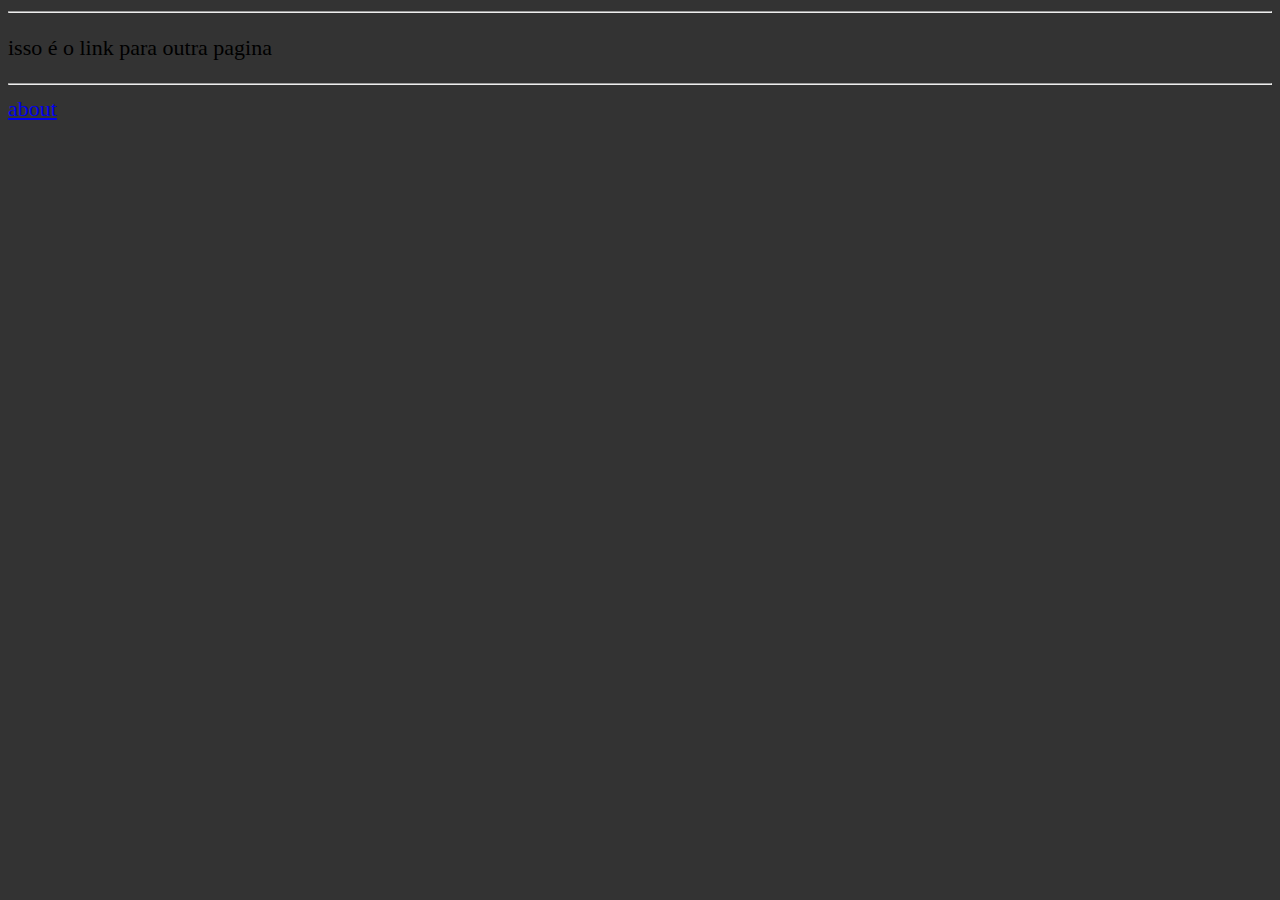
<file: 4hours yt video/about.html>
<!DOCTYPE html>
<html lang="en">

<head>

    <link rel="icon" href="images/html5.png" type="image/x-icon">
    <link rel="stylesheet" href="main.css">

    <meta charset="UTF-8">
    <meta name="viewport" content="width=device-width, initial-scale=1.0">
    <title>literaly a page</title>
<hr>
    <p> isso é o link para outra pagina</p>
    <hr>
</head>

<body>

<a href="about.html">about</a>
</body>

</html>
</file>
<file: 4hours yt video/main.css>
html{
    font-size: 22px;
}
body{
    background-color: #333;
    color:  #000;
}
kkkkkkkkkkkkkk
    color:#000;
}
kkkkkkkkkkkkkk
</file>
